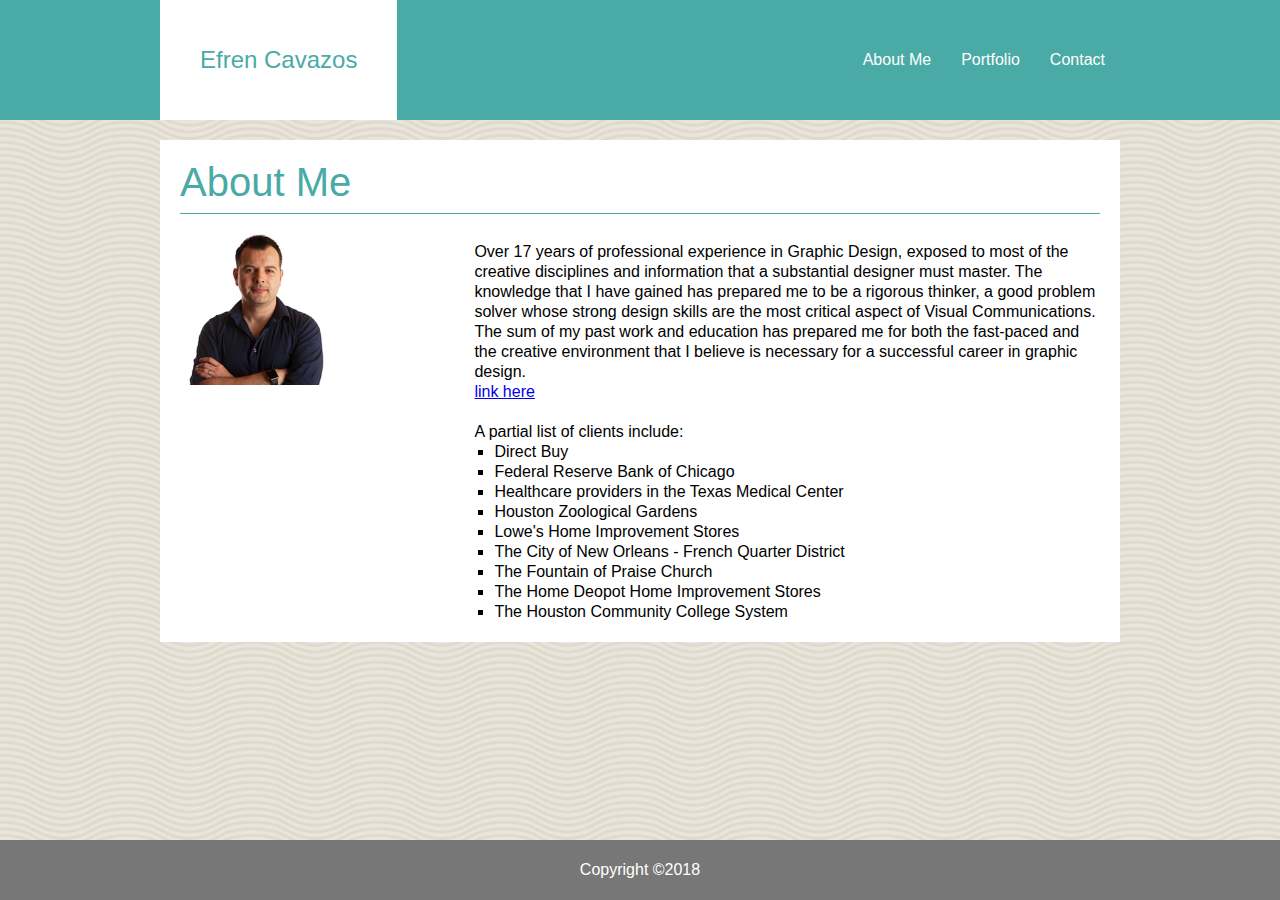
<file: index.html>
<!DOCTYPE html>
<html lang="en-us">
<head>
    <meta charset="utf-8" />
    <meta http-equiv="X-UA-Compatible" content="IE=edge">
    <title>Efren Cavazos - About Me</title>
    <meta name="viewport" content="width=device-width, initial-scale=1">
    <link rel="stylesheet" type="text/css" href="assets/css/reset.css">
    <link rel="stylesheet" type="text/css" href="assets/css/style.css">
</head>
<body>
<div class="nav-wrapper">
    <nav class="nav-normal">
        <div class="logo padding-50px-top padding-50px-bottom">
            <p>Efren Cavazos</p> 
        </div>
        <!-- navigation -->                    
        <ul>
            <li><a href="contact.html">Contact</a></li>
            <li><a href="portfolio.html">Portfolio</a></li>
            <li><a href="index.html">About Me</a></li>
        </ul>
    </nav>
</div>
<!-- section starts -->
<section class="content-wrapper">
    <header>
        <h1 class="teal padding-20px-top">About Me</h1>
        <hr class="bg-teal">
    </header>
    <div id="leftColumn">
            <!-- photo -->
            <img class="profileImage" src="assets/images/efren.jpg" alt="Efren Cavazos">
    </div>
    <div id="rightColumn">   
        <p class="padding-20px-top">Over 17 years of professional experience in Graphic Design, exposed to most of the creative disciplines and information that a substantial designer 
            must master. The knowledge that I have gained has prepared me to be a rigorous thinker, a good problem solver whose strong design skills are the 
            most critical aspect of Visual Communications. The sum of my past work and education has prepared me for both the fast-paced and the creative environment 
            that I believe is necessary for a successful career in graphic design.
            <br>
            <a href="https://www.linkedin.com/in/efrencavazos/">link here</a>
            <br>
        </p>
        <p class="padding-20px-top">A partial list of clients include:
            <ul class="padding-20px-left line-height-20">
                <li>Direct Buy</li>
                <li>Federal Reserve Bank of Chicago</li>
                <li>Healthcare providers in the Texas Medical Center</li>
                <li>Houston Zoological Gardens</li>
                <li>Lowe's Home Improvement Stores</li>
                <li>The City of New Orleans - French Quarter District</li>
                <li>The Fountain of Praise Church</li>
                <li>The Home Deopot Home Improvement Stores</li>
                <li>The Houston Community College System</li>
            </ul>
        </p>
    </div>     
</section>
        <!-- footer starts -->
        <footer class="text-white padding-20px-top padding-20px-bottom"><p>Copyright &copy;2018</p></footer>
</body>
</html>
</file>
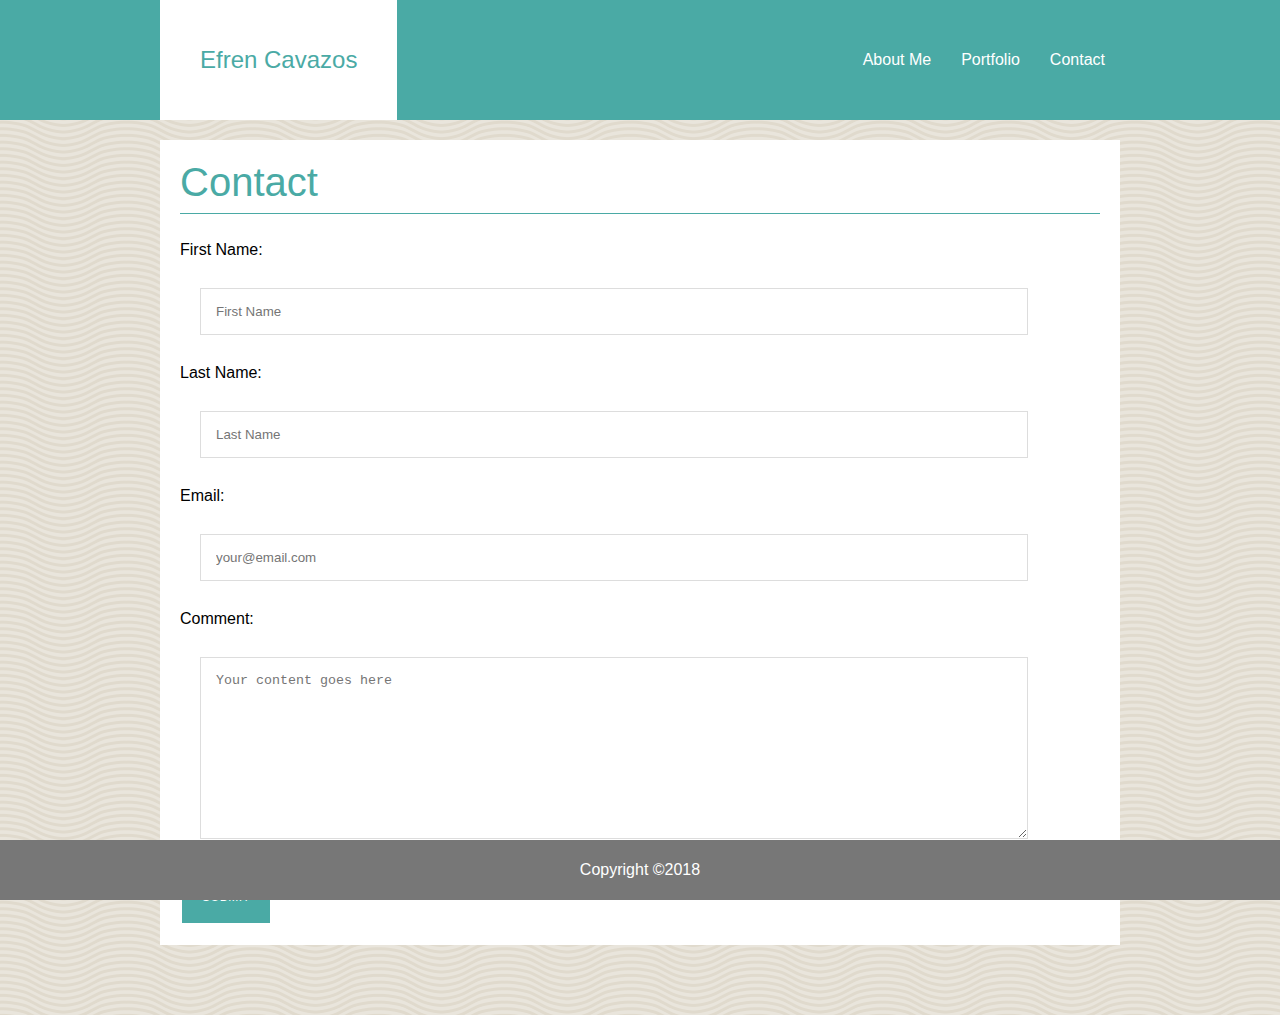
<file: contact.html>
<!DOCTYPE <!DOCTYPE html>
<html>
<head>
    <meta charset="utf-8" />
    <meta http-equiv="X-UA-Compatible" content="IE=edge">
    <!-- title -->
    <title>Efren Cavazos Contact Me</title>
    <meta name="viewport" content="width=device-width, initial-scale=1">
    <link rel="stylesheet" type="text/css" href="assets/css/reset.css">
    <link rel="stylesheet" type="text/css" media="screen" href="assets/css/style.css" />
</head>
<body>
    <!-- wrapper -->
<div class="nav-wrapper">
    <nav class="nav-normal">
        <!-- logo -->
        <div class="logo padding-50px-top padding-50px-bottom">
            <p>Efren Cavazos</p>
        </div>
        <!-- navigation -->
        <ul>
            <li><a href="contact.html">Contact</a></li>
            <li><a href="portfolio.html">Portfolio</a></li>
            <li><a href="index.html">About Me</a></li>                        
        </ul>
    </nav>
</div>
<!-- section -->
<section class="content-wrapper">
    <header>
        <h1 class="teal padding-20px-top">Contact</h1>
        <hr class="bg-teal">
    </header>
    <div>
        <!-- contact form -->
        <form class="padding-20px-top">
            First Name:<br>
            <input type="text" name="firstname" placeholder="First Name"><br>
            Last Name:<br>
            <input type="text" name="lastname" placeholder="Last Name"><br>
            Email:<br>
            <input type="email" name="email" placeholder="your@email.com"><br>
            Comment:<br>
            <textarea class="messageEntry" name="message" rows="10" cols="30" placeholder="Your content goes here"></textarea>
            <input class="submit" type="submit" value="submit">
        </form>
    </div>
</section>
<!-- footer -->
<footer>
    <footer class="text-white padding-20px-top padding-20px-bottom"><p>Copyright &copy;2018</p></footer>
</body>
</html>
</file>
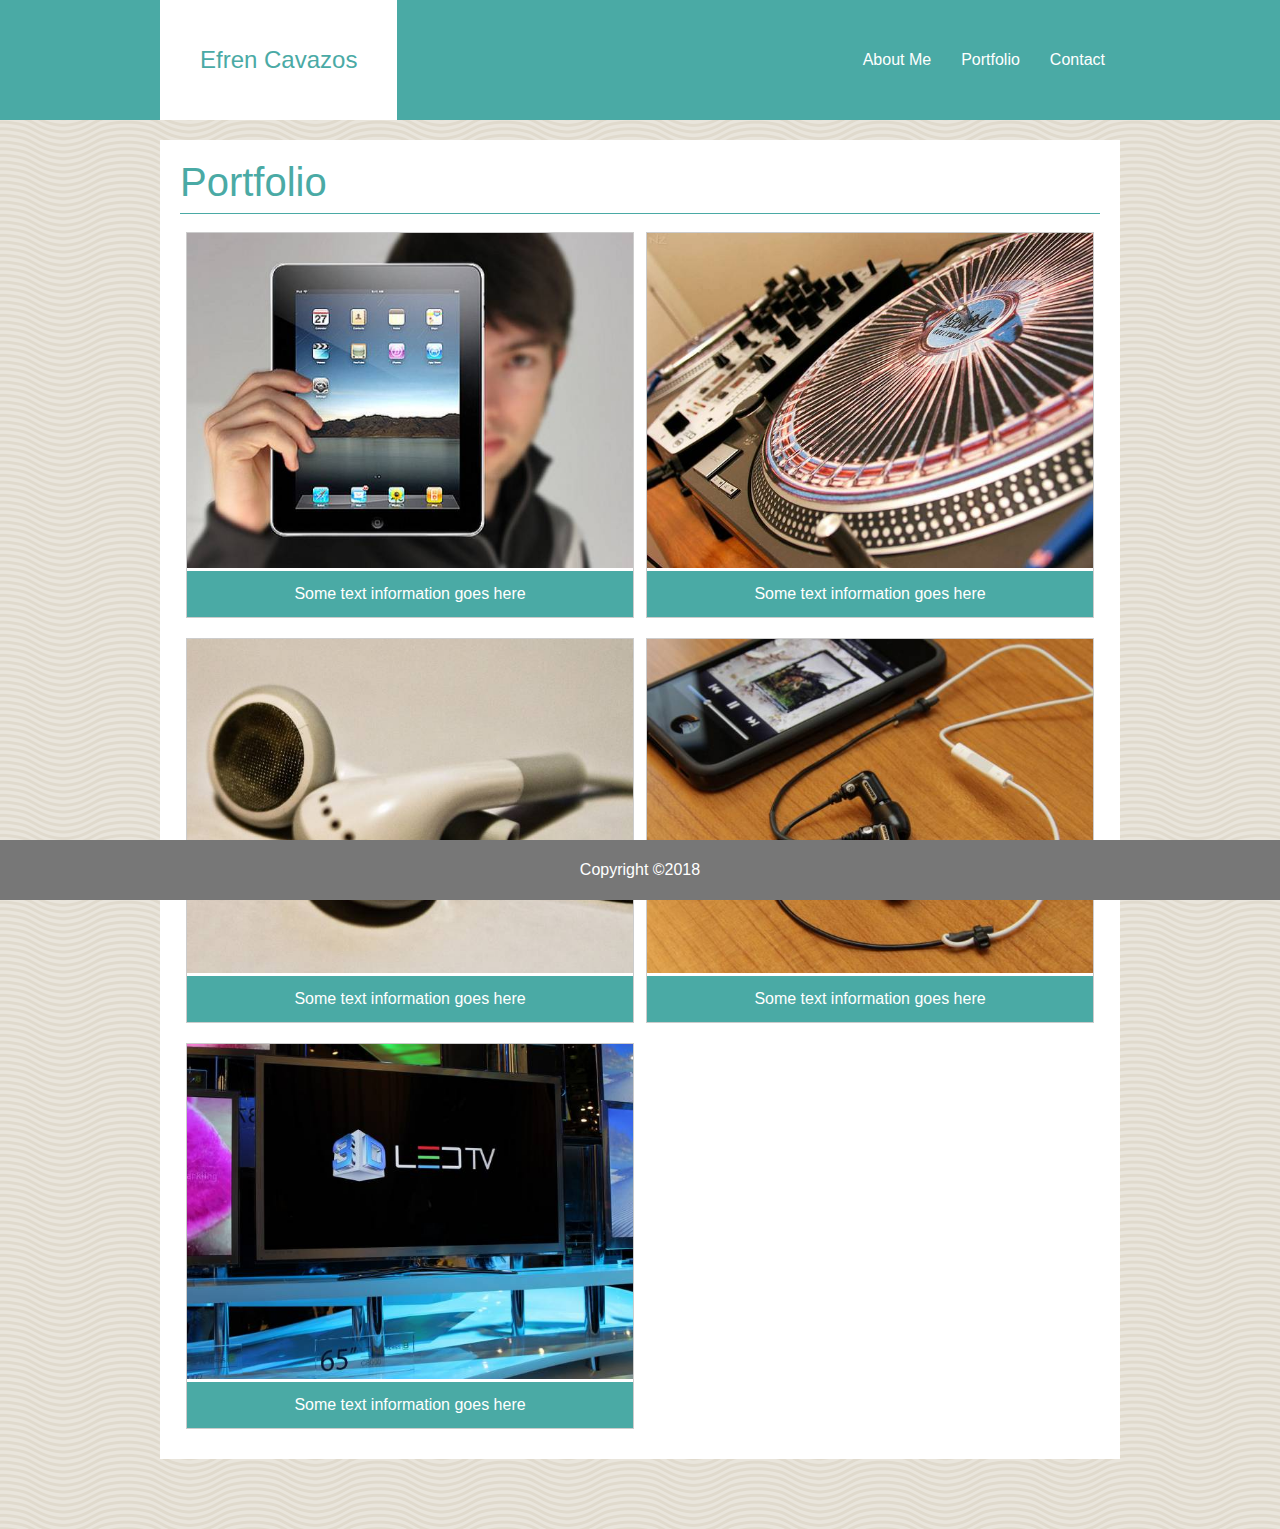
<file: portfolio.html>
<!DOCTYPE html>
<html>
<head>
    <meta charset="utf-8" />
    <meta http-equiv="X-UA-Compatible" content="IE=edge">
    <!-- title -->
    <title>Efren Cavazos Portfolio</title>
    <meta name="viewport" content="width=device-width, initial-scale=1">
    <link rel="stylesheet" type="text/css" href="assets/css/reset.css">
    <link rel="stylesheet" type="text/css" media="screen" href="assets/css/style.css" />
</head>
<body>
<div class="nav-wrapper">
    <nav class="nav-normal">
        <!-- logo -->
        <div class="logo padding-50px-top padding-50px-bottom">
            <p>Efren Cavazos</p>
        </div>
        <!-- navigation -->
        <ul>
            <li><a href="contact.html">Contact</a></li>
            <li><a href="portfolio.html">Portfolio</a></li>
            <li><a href="index.html">About Me</a></li>
        </ul>
    </nav>
</div>
<!-- portfolio images-->
<section class="content-wrapper">
    <header>
        <h1 class="teal padding-20px-top">Portfolio</h1>
        <hr class="bg-teal">
    </header> 

<!-- Portfolio Gallery -->
<div class="responsive">
    <div class="gallery">
        <a target="_blank" href="assets/images/technics-q-c-640-480-1.jpg">
            <img src="assets/images/technics-q-c-640-480-1.jpg" alt="image">
        </a>
        <div class="desc bg-transparent">Some text information goes here</div>
    </div>
</div>
<div class="responsive">
    <div class="gallery">
        <a target="_blank" href="assets/images/technics-q-c-640-480-2.jpg">
            <img src="assets/images/technics-q-c-640-480-2.jpg" alt="image">
        </a>
    <div class="desc">Some text information goes here</div>
    </div>
</div>
<div class="responsive">
    <div class="gallery">
        <a target="_blank" href="assets/images/technics-q-c-640-480-5.jpg">
            <img src="assets/images/technics-q-c-640-480-5.jpg" alt="image">
        </a>
        <div class="desc">Some text information goes here</div>
    </div>
</div>
<div class="responsive">
    <div class="gallery">
        <a target="_blank" href="assets/images/technics-q-c-640-480-7.jpg">
            <img src="assets/images/technics-q-c-640-480-7.jpg" alt="image">
        </a>
        <div class="desc">Some text information goes here</div>
    </div>
</div>
<div class="responsive">
    <div class="gallery">
        <a target="_blank" href="assets/images/technics-q-c-640-480-9.jpg">
            <img src="assets/images/technics-q-c-640-480-9.jpg" alt="image">
        </a>
        <div class="desc">Some text information goes here</div>
    </div>
</div>
</section>
<!-- footer -->
<footer class="text-white padding-20px-top padding-20px-bottom"><p>Copyright &copy;2018</p></footer>
</body>
</html>
</file>
<file: assets/css/style.css>
html {
    height: 100%;
    box-sizing: border-box;
}

*,
*:before,
*:after {
    box-sizing: inherit;
}

body {
    position: relative;
    margin:0;
    padding-bottom: 70px;
    background-image: url("../images/wov.png");
    background-repeat: repeat;
    font-family: Arial, Helvetica Neue, Helvetica, sans-serif;
}

/* Headings */
h1 {font-size:40px; line-height:45px; }
h2 {font-size:35px; line-height:40px;}
h3 {font-size:28px; line-height:24px;}
h4 {font-size:40px; line-height:46px;}
h5 {font-size:32px; line-height:40px;}
h6 {font-size:25px; line-height:30px;}

/* Navigation */
.nav-wrapper {
    background-color: #4aaaa5;
}
.nav-normal {
    overflow: hidden;
    max-width: 960px;
    margin: 0 auto;
}

.logo {
    float: left;
    line-height: 75px;
    color: #4aaaa5;
    font-size: 2rem;
    background-color: #fff;
    padding: 0 20px 0 20px;;
}

.logo p {
    margin: 0 20px;
    padding: 0;
    font-size: 24px;
}

.nav-normal ul {
    margin:0;
    padding:0;
    list-style-type: none;
}
.nav-normal a {
    float: right;
    text-decoration: none;
    color: #fff;
    padding: 22px 15px;
    line-height: 75px;
}
.nav-normal a:hover {
    background-color: #ddd;
    color: black;
}

.content-wrapper {
    max-width: 960px;
    margin: 0 auto;
    background-color: #fff;
    padding: 0 20px 20px 20px;
    margin-top: 20px;
    overflow: auto;
}

ul {
    list-style-type: square;
}

@media screen and (max-width: 768px) {
    body {
        position: relative;
        margin:0;
        padding-bottom: 20px;
        background-image: none;
        font-family: Arial, Helvetica Neue, Helvetica, sans-serif;
    }
    .content-wrapper {
        margin: 0 auto;
    }
    hr {
        display: none;
    }
    .logo {
        width: 100%;
        text-align: center;
        background-color: #000;
        color: #fff;
    }
    .nav-normal a {
        text-decoration: none;
        color: #fff;
        display: flex;
    }
    h1 {
        text-align: center;
        font-size: 24px;
    }
    .profileImage {
        max-width: 768px !important;
        height: auto;
        display: flex;
        position: relative;
        padding-left: 40px;
    }

    #rightColumn {
        padding-top: 20px !important;
        width: 100% !important;
    }
}

@media screen and (max-width: 640px) {
    footer {
        display: none;
    }
    .responsive {
        padding: 10px 6px;
        width: 100% !important;
    }
}

.content-wrapper hr {
    border: none;
    height: 1px;
}

footer {
    position: fixed;
    right: 0;
    bottom: 0;
    left: 0;
    background-color: #777;
    text-align: center;
    color: fff;
}

/* text size */
.text-small {font-size: 2px; line-height:20px;}
.text-medium {font-size:16px; line-height:23px;}
.text-large {font-size:18px; line-height:26px;}
.title-large {font-size:100px; line-height:95px;}

/* text color */
.text-white {color:#fff}
.text-black {color:#000}
.teal {color:#4aaaa5;}
.text-dark-gray {color: #777}
.text-medium-gray {color: #939393}

/* Background colors */
.bg-transparent {background-color: transparent;}
.bg-white {background-color: #fff;}
.bg-black {background-color: #000;}
.bg-dark-gray {background-color:#777;}
.bg-light-gray {background-color: #f7f7f7;}
.bg-teal {background-color:#4aaaa5;}

/* letter spacing */
.letter-spacing-1 {letter-spacing: 1px;}
.letter-spacing-2 {letter-spacing: 2px;}
.letter-spacing-3 {letter-spacing: 3px;}
.letter-spacing-4 {letter-spacing: 4px;}
.letter-spacing-5 {letter-spacing: 5px;}
.letter-spacing-6 {letter-spacing: 6px;}
.letter-spacing-7 {letter-spacing: 7px;}
.letter-spacing-8 {letter-spacing: 8px;}
.letter-spacing-9 {letter-spacing: 9px;}
.letter-spacing-10 {letter-spacing: 10px}

/* line height */
.line-height-10 {line-height: 10px;}
.line-height-20 {line-height: 20px;}
.line-height-24 {line-height: 24px;}
.line-height-28 {line-height: 28px;}
.line-height-32 {line-height: 32px;}

/* margin top */
.margin-5px-top {margin-top: 5px;}
.margin-10px-top {margin-top: 10px;}
.margin-15px-top {margin-top: 15px;}
.margin-20px-top {margin-top: 20px;}
.margin-50px-top {margin-top: 50px;}
.margin-75px-top {margin-top: 75px;}
.margin-100px-top {margin-top: 100px;}

/* margin bottom */
.margin-5px-bottom {margin-bottom: 5px;}
.margin-10px-bottom {margin-bottom: 10px;}
.margin-15px-bottom {margin-bottom: 15px;}
.margin-20px-bottom {margin-bottom: 20px;}
.margin-50px-bottom {margin-bottom: 50px;}
.margin-75px-bottom {margin-bottom: 75px;}
.margin-100px-bottom {margin-bottom: 100px;}

/* margin right */
.margin-5px-right {margin-right: 5px;}
.margin-10px-right {margin-right: 10px;}
.margin-15px-right {margin-right: 15px;}
.margin-20px-right {margin-right: 20px;}
.margin-50px-right {margin-right: 50px;}
.margin-75px-right {margin-right: 75px;}
.margin-100px-right {margin-right: 100px;}

/* margin left */
.margin-5px-left {margin-left: 5px;}
.margin-10px-left {margin-left: 10px;}
.margin-15px-left {margin-left: 15px;}
.margin-20px-left {margin-left: 20px;}
.margin-50px-left {margin-left: 50px;}
.margin-75px-left {margin-left: 75px;}
.margin-100px-left {margin-left: 100px;}

/* padding top */
.padding-5px-top {padding-top: 5px;}
.padding-10px-top {padding-top: 10px;}
.padding-15px-top {padding-top: 15px;}
.padding-20px-top {padding-top: 20px;}
.padding-50px-top {padding-top: 50px;}
.padding-75px-top {padding-top: 75px;}
.padding-100px-top {padding-top: 100px;}

/* padding bottom */
.padding-5px-bottom {padding-bottom: 5px;}
.padding-10px-bottom {padding-bottom: 10px;}
.padding-15px-bottom {padding-bottom: 15px;}
.padding-20px-bottom {padding-bottom: 20px;}
.padding-50px-bottom {padding-bottom: 50px;}
.padding-75px-bottom {padding-bottom: 75px;}
.padding-100px-bottom {padding-bottom: 100px;}

/* padding left */
.padding-5px-left {padding-left: 5px;}
.padding-10px-left {padding-left: 10px;}
.padding-15px-left {padding-left: 15px;}
.padding-20px-left {padding-left: 20px;}
.padding-50px-left {padding-left: 50px;}
.padding-75px-left {padding-left: 75px;}
.padding-100px-left {padding-left: 100px;}

/* padding options */
.no-padding {padding:0 !important}
.no-padding-lr {padding-left: 0 !important; padding-right: 0 !important;}
.no-padding-tb {padding-top: 0 !important; padding-bottom: 0 !important;}
.no-padding-top {padding-top: 0 !important;}
.no-padding-bottom {padding-bottom: 0 !important;}
.no-padding-left {padding-left: 0 !important;}
.no-padding-right {padding-right: 0 !important;}

/* input */
.input-border-bottom {background: transparent;
    border: 0;
    border-bottom: 1px solid #484848;
    padding: 10px 0;
    margin-bottom: 30px;
    font-size: 14px;
}

/* columns */
#leftColumn {
    margin: 10px 0 20px 0;
    padding:0;
    float: left;
    width: 30%;
}

#rightColumn {
    width: 68%;
    margin:0;
    padding:0;
    float: right;
}

.profileImage {
    max-width: 10rem;
    height: auto;
    float: left;
    margin-right: 20px;
}

/* contact form */
.contact-form {
    clear: both;
    margin: 0 15px 15px;
    text-align: center;
    border: 1px solid #484848;
    color: #000;
    padding: 2px 0;
    font-size: 12px;
}

form label {
    display: block;
    margin-top: 30px;
}

input[type=text] {
    padding: 15px;
    border: 1px solid #ddd;
    width: 90%;
    margin: 30px 20px;
}

input[type=email] {
    padding: 15px;
    border: 1px solid #ddd;
    width: 90%;
    margin: 30px 20px;
}

.messageEntry {
    padding: 15px;
    border: 1px solid #ddd;
    width: 90%;
    margin: 30px 20px;
}

.submit {
    font-size: 12px;
    display: inline-block;
    border: 2px solid;
    letter-spacing: .5px;
    line-height: inherit;
    border-radius: 0;
    text-transform: uppercase;
    width: auto;
    padding: 20px;
    color: fff;
    background-color: #4aaaa5;
}

/* Portfolio */
.container {
    position: relative;
    width: 46%;
    margin: 5px;
    float: left;
    padding: 0 8px;
    display: block;
}

.overlay {
    position: absolute;
    top: 0;
    bottom: 0;
    left: 0;
    right: 0;
    height: 100%;
    width: 100%;
    opacity: 0;
    transition: .5s ease;
    background-color: #4aaaa5;
}

.container:hover .overlay {
    opacity: 1;
}

.text {
    color: white;
    font-size: 20px;
    position: absolute;
    top: 50%;
    left: 50%;
    transform: translate(-50%, -50%);
    -ms-transform: translate(-50%, -50%);
}

p {
    font-size: 16px;
    line-height: 20px;
}

.left {
    float: left;
}

/* Gallery */
div.gallery {
    border: 1px solid #ccc;
}

div.gallery:hover {
    border: 1px solid #000;
}

div.gallery img {
    width: 100%;
    height: auto;
}

div.desc {
    padding: 15px;
    text-align: center;
    text-decoration: none;
    background: #4aaaa5;
    color: #fff;
}


* {
    box-sizing: border-box;
}

.responsive {
    padding: 10px 6px;
    float: left;
    width: 50%;
}

.clearfix::after {
    content: "";
    display: table;
    clear: both;
}
</file>
